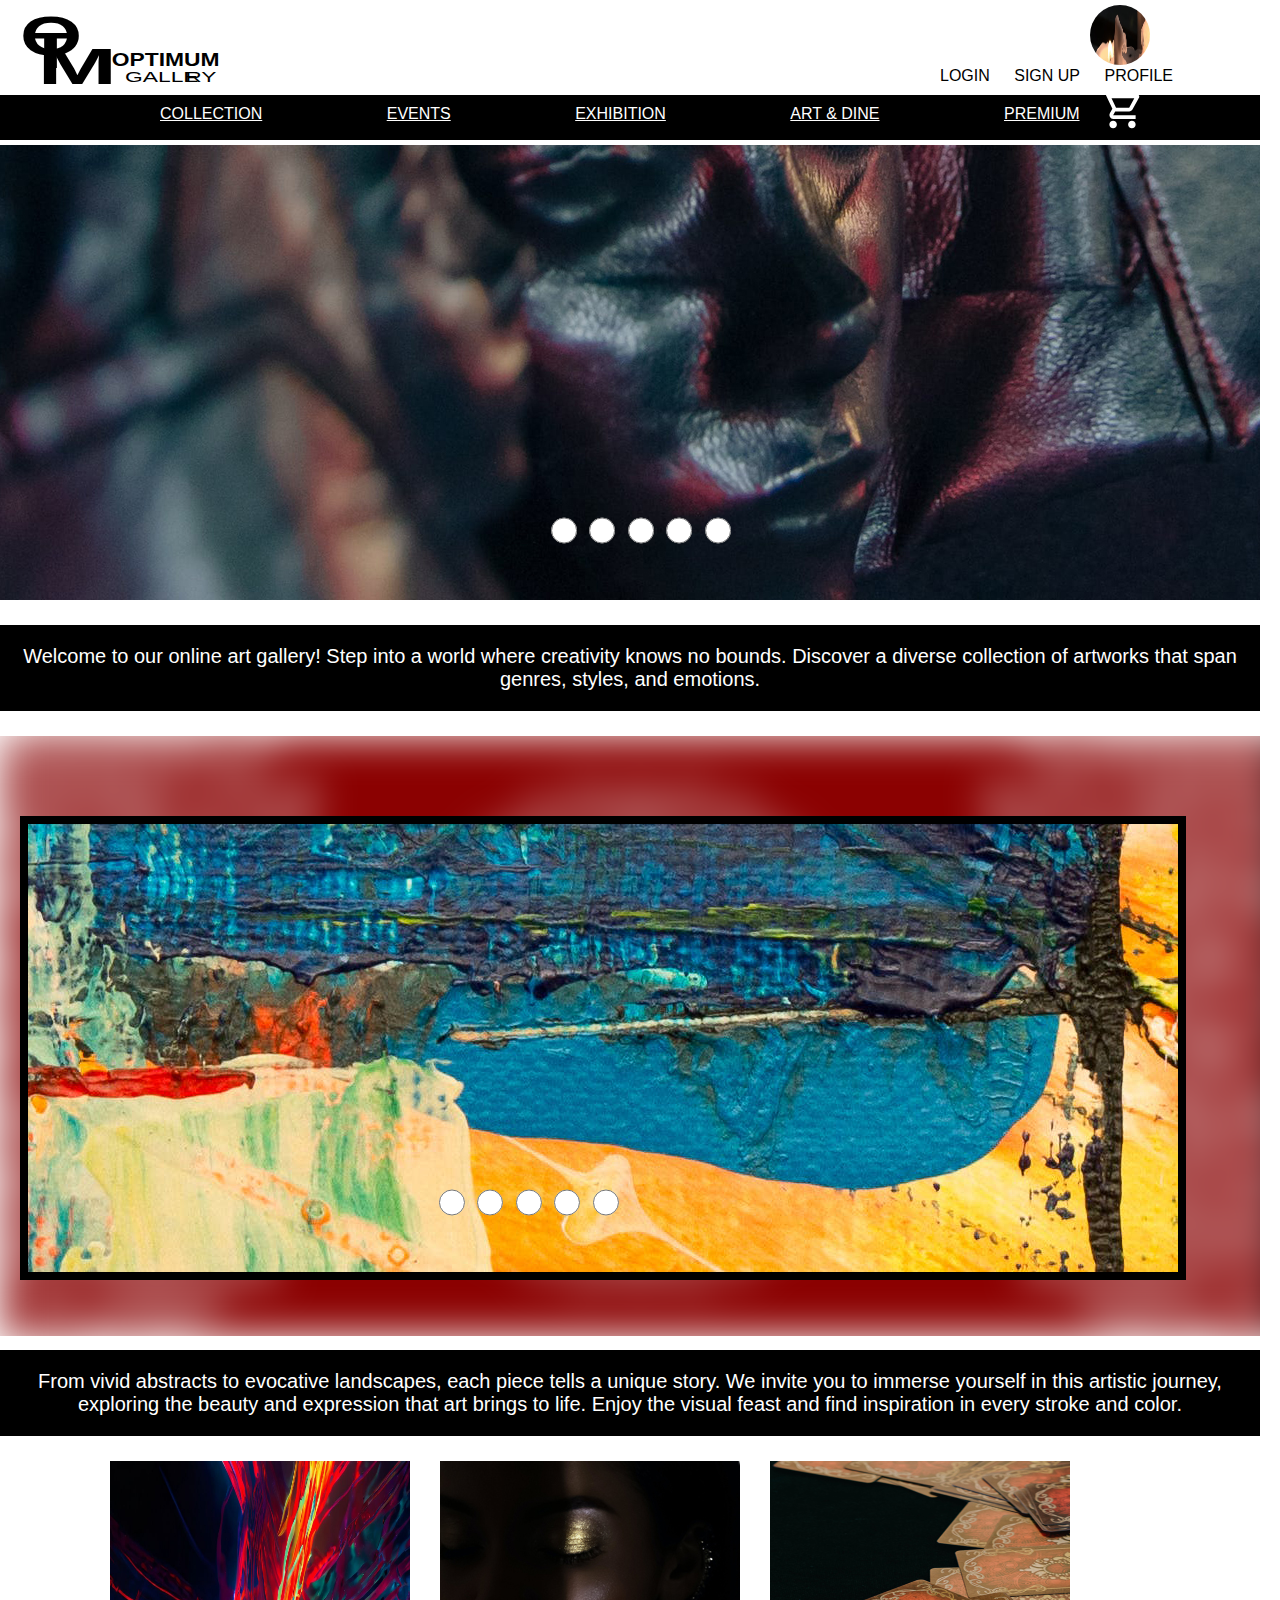
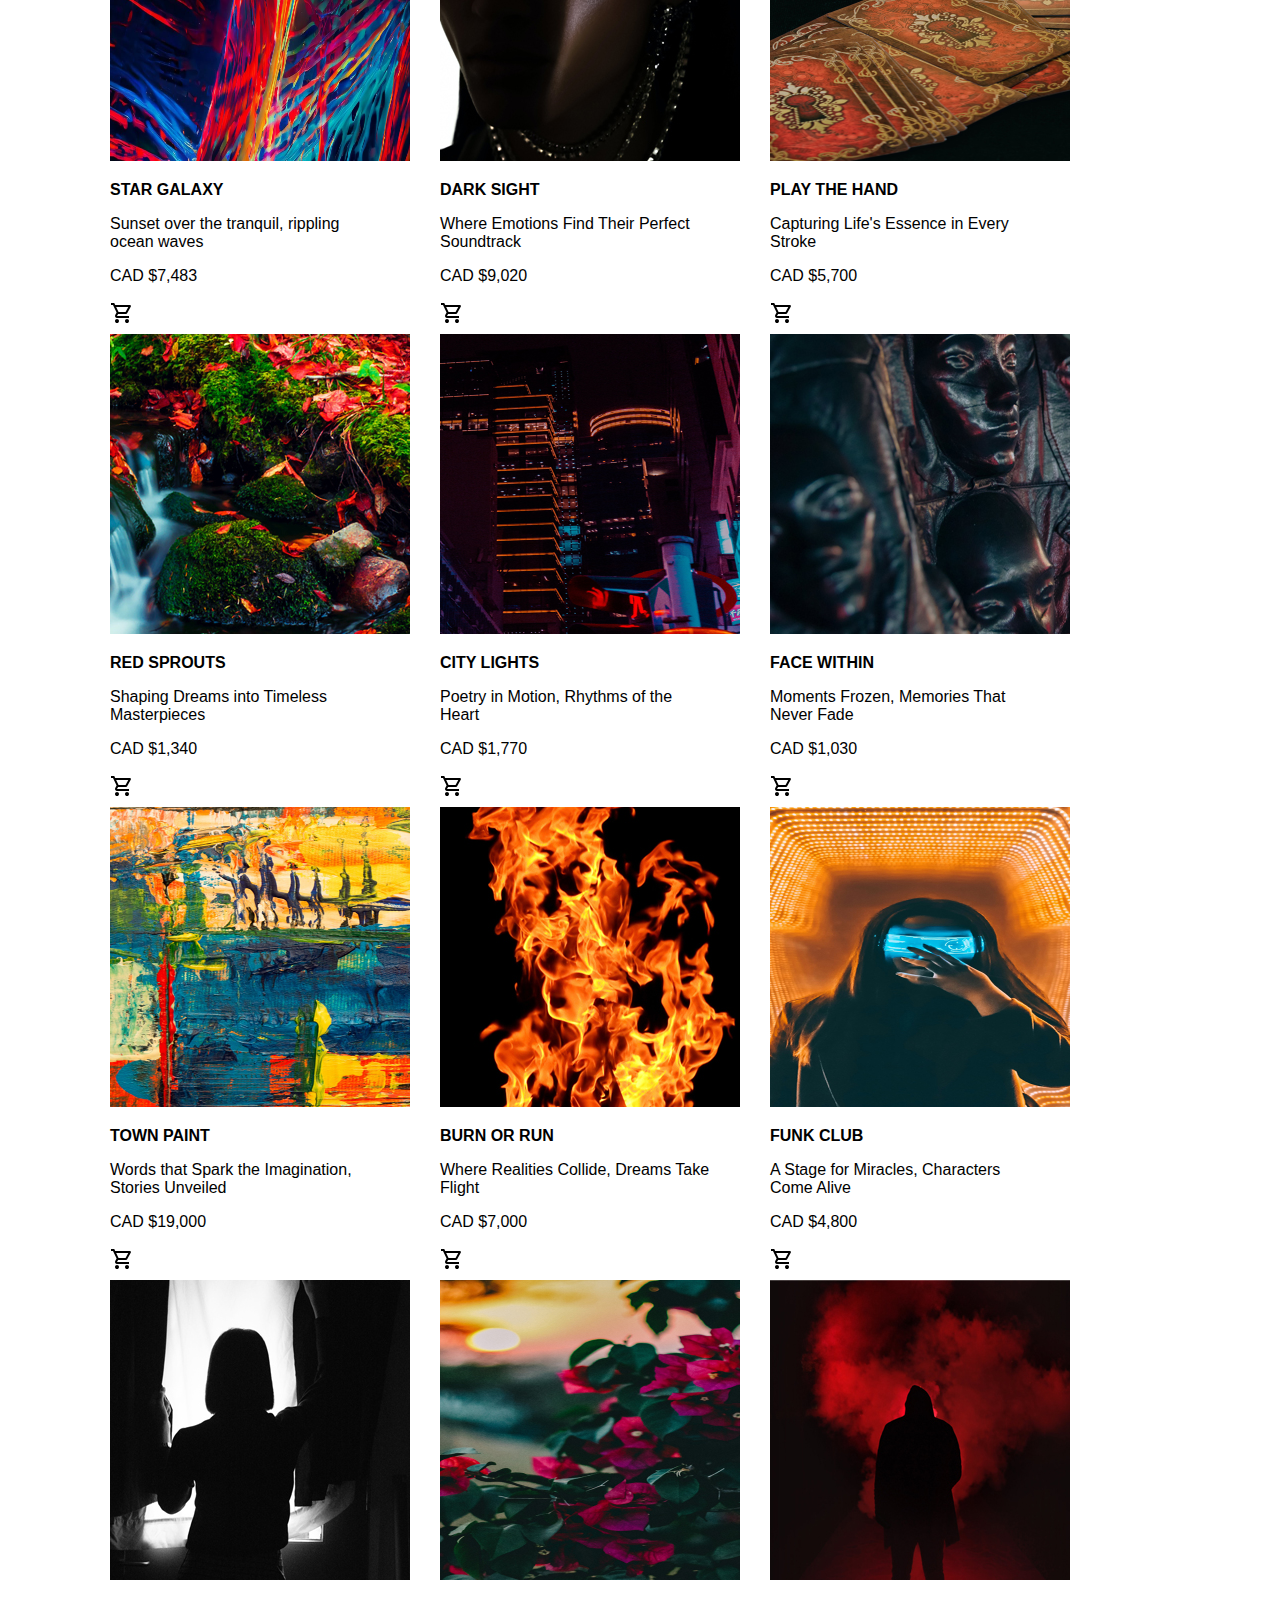
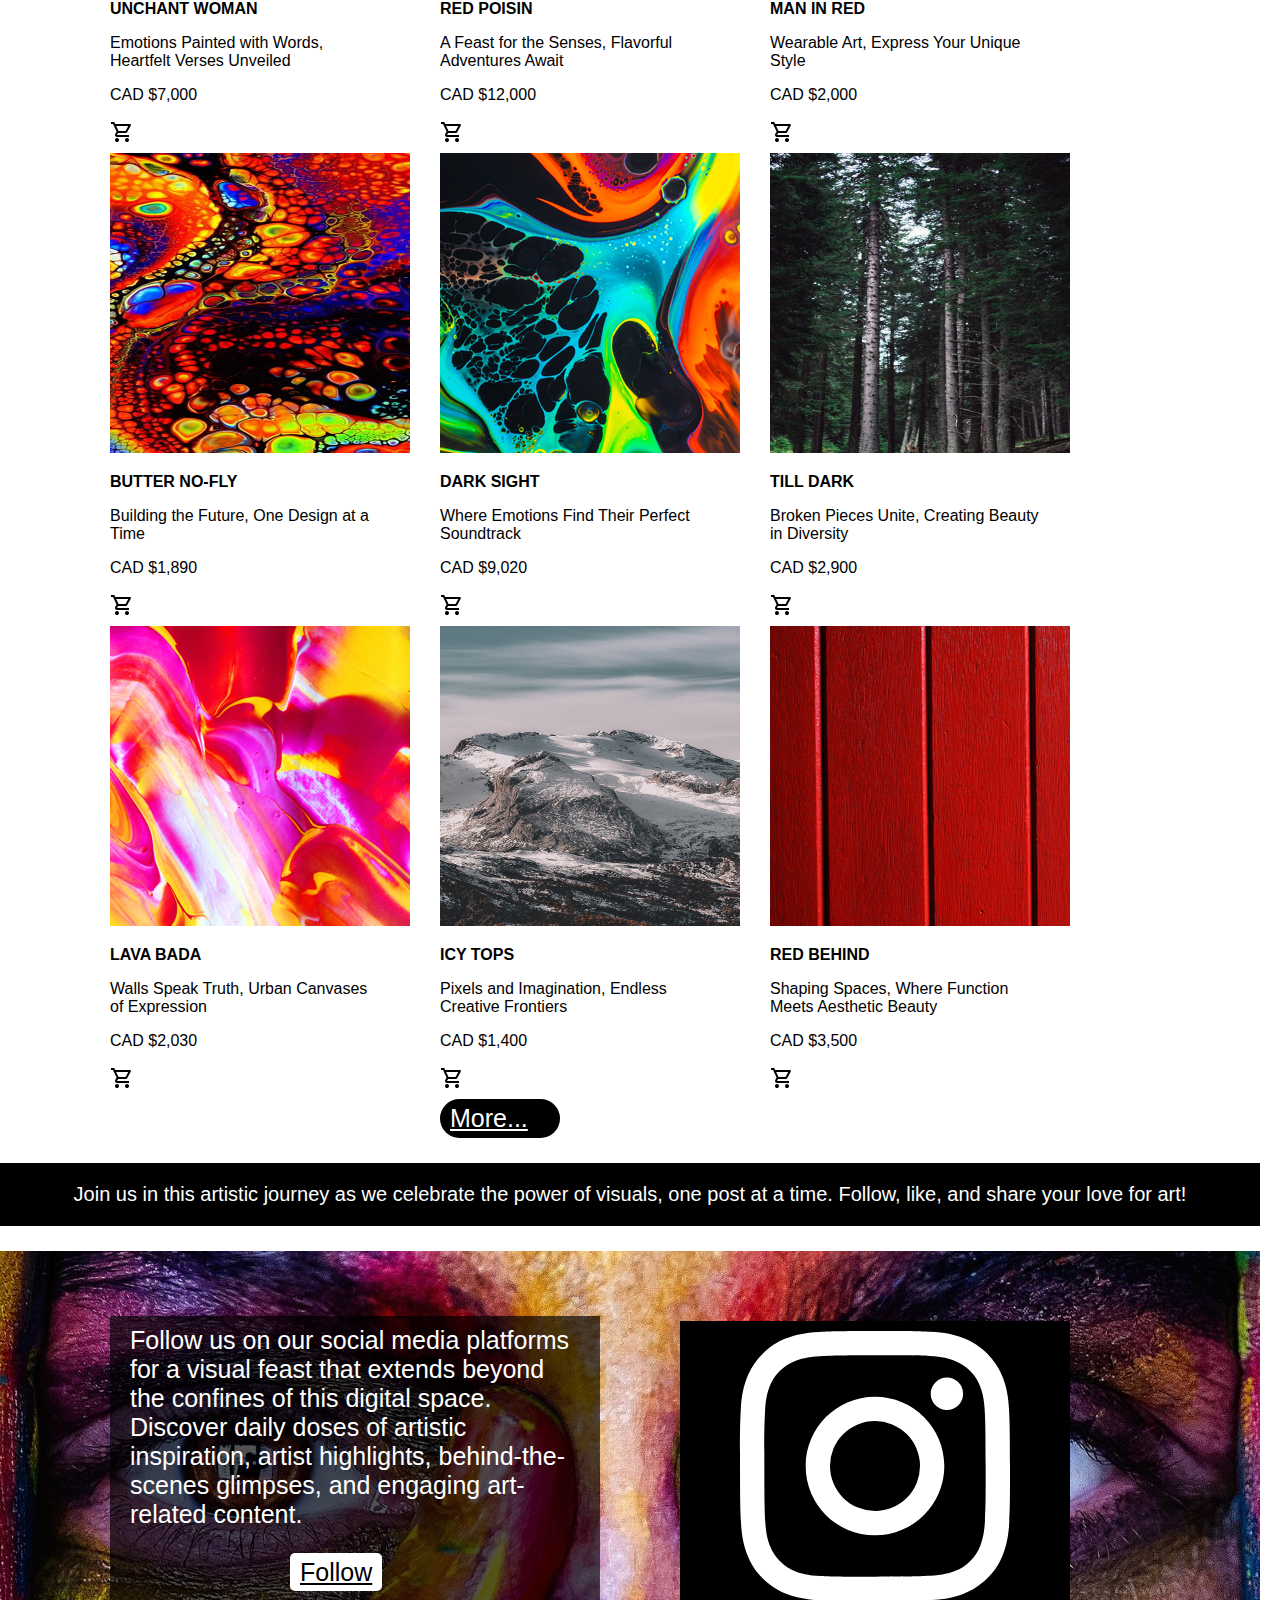
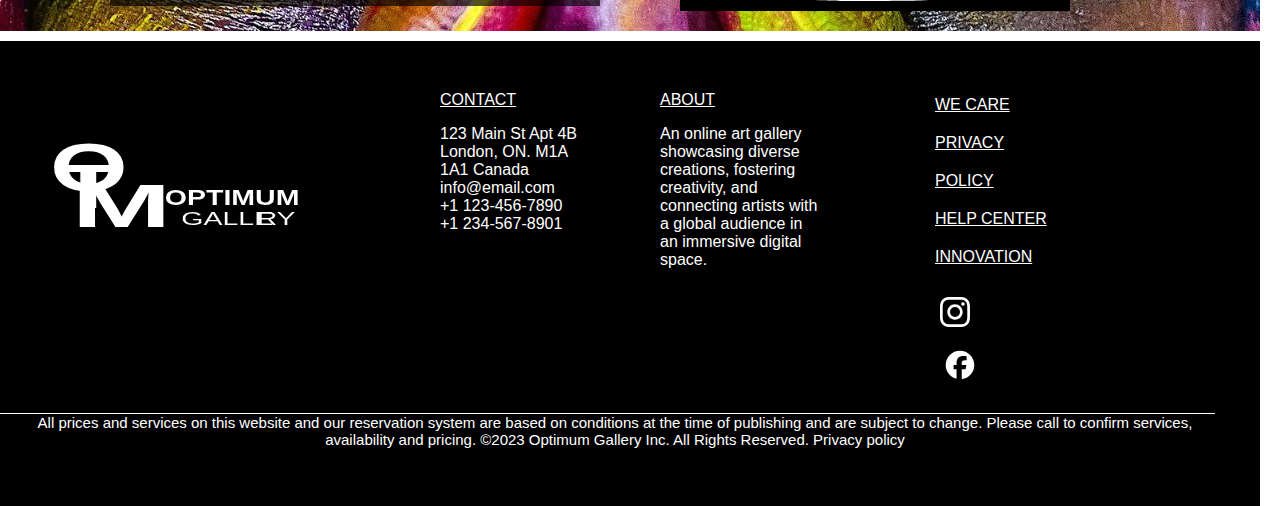
<file: index.html>
<!DOCTYPE html>
<html lang="en">
<head>
  <meta charset="UTF-8">
  
  <link rel="stylesheet" href="css/main.css">
      <link rel="stylesheet" href="css/grid.css">  
      <link rel="icon" href="image/otm-favicon.ico" type="image/x-icon">
      <title>Optimum Gallery</title>
</head>

<body>
  <h1 class="hidden">welcome to optimum gallery website</h1>
    
    <div class="grid-con">
      <header class=" col-start-1 col-span-12">
        <section id="logo-section">
            <h2 class="hidden">optimum logo</h2>
            <div id="top-logo">
    <a href="index.html">
        <img  src="image/optimum-logo.svg" alt="optimum company logo" width="200" height="110">
    </a>
    </div>
</section>
        <div class="profile-circle">
            <a href="#">
            <img src="image/candle1150448.jpg" alt="user profile picture"  class="profile-picture">
        </a>
        </div>
    
    
    <div id="top-menu1">
        <ul>
            <li><a href="#">LOGIN</a></li>
            <li><a href="#">SIGN UP</a></li>
            <li><a href="#">PROFILE</a></li>
            
        </ul>
    </div>
  
   
       
<!-- Top or main navigation-->
<section id="top-menu2">
        <h2 class="hidden"> main navigation</h2>
        <nav>
          
            <ul>
                <li><a href="#">COLLECTION</a></li>
                <li><a href="#">EVENTS</a></li>
                <li><a href="#">EXHIBITION</a></li>
                <li><a href="#">ART &amp; DINE</a></li>
                <li><a href="#">PREMIUM</a></li>
            </ul> 
        </nav>
        <a href="#"><img id="cart-1" src="image/shopping_cart.svg" alt="shopping cart icon" width="45" height="47"></a>
       
    </section>
        
    </header>
      
      <div class=" col-span-full">
        <!-- Top section 5 images as the background (1280 x 600)-->
       <section class="main_img-container">
         <h2 class="hidden"> optimum gallery top selling Image slides</h2>
    
         <div class="main_slider-wrapper" >
            <div  class="main_slider">
    
              <img src="image/faces1280600.jpg" alt="Image of faces on a jacket">

              <img src="image/lightbar1280600.jpg" alt="Image of light bars">
          
              <img  src="image/redwheel1280600.jpg" alt="Image of a black and red wheel">
         
              <img src="image/moutain1280600.jpg" alt="Image of a mountain">
        
              <img  src="image/lava1280600.jpg" alt="Image of a flowing lava">

             </div>

             <div class="main_slider-nav">
                <input type="radio" name="slider" >
                <input type="radio" name="slider" >
                <input type="radio" name="slider" >
                <input type="radio" name="slider">
                <input type="radio" name="slider">

             </div>
            </div>
          
        </section>
      </div>
      <section class="col-span-full">
        <h2 class="hidden">Welcome Introduction</h2>
            
        <p class="paragraph-break">Welcome to our online art gallery! Step into a world where creativity knows no bounds.
            Discover a diverse collection of artworks that span genres, styles, and emotions.</p>
        </section>

        <!--Section Event Ads-->
      <div class="col-span-full"><!-- Events ads section 5 images as the background (1280 x 600), for another 5 images as (1150 x 448) -->
        <section>
            <h2 class="hidden">optimum gallery events adverts </h2>

            <div class="carousel-container1">
                <div  class="carousel1">
        
                <img class="section-opacity" src="image/star-pattern.jpg" alt="image of a star pattern">

                <img class="section-opacity" src="image/man-and-stars.jpg" alt="image of a man under the stars">
            
                <img class="section-opacity" src="image/fire-slow-spiral.jpg" alt="Image of fire burning in circle">
           
                <img class="section-opacity" src="image/splash-paint-on-model.jpg" alt="Image of color exposure on model">
          
                <img class="section-opacity" src="image/white-flower.jpg" alt="Image of a white flower">
             </div>

         </div>
        </section>


            <section class="col-start-3 col-span-3 event_img-container">
                <h2 class="hidden">optimum gallery events showcase</h2>
                <div class="event_slider-wrapper">
            <div class="event_slider">

                <img src="image/colorspread1150448.jpg" alt="Image of a blue tiny boxes">

                <img src="image/candle1150448.jpg" alt="Image of burning candles">
            
                <img src="image/bluemorh1150448.jpg " alt="Image of flowing colors">
           
                <img src="image/island1150448.jpg" alt="Image of an island">
          
                <img src="image/treesun1150448.jpg" alt="Image of a tree in a sunset background">

            </div>

            <div class="event_slider-nav">
                <input type="radio" name="slider" >
                <input type="radio" name="slider" >
                <input type="radio" name="slider" >
                <input type="radio" name="slider">
                <input type="radio" name="slider">

             </div>
            </div>
        </section>
      </div>
      <br>
      <br>
      <div class="col-span-full">

        <!-- Second paragraph-->
<p class="paragraph-break"> From vivid abstracts to evocative landscapes, each piece tells a unique story.
We invite you to immerse yourself in this artistic journey, exploring the beauty
 and expression that art brings to life. Enjoy the visual feast and find inspiration
  in every stroke and color.</p>
         </div>
  
      <section class=" grid-con col-span-full">
        <h2 class="hidden">A quick glance of different arts from diffrent cartegories </h2>
    <div class=" col-start-2 col-span-3">
        <img class="img-style" src="image/flypp.jpg" alt="vivid image of colours">
        <p class="art-title">STAR GALAXY</p>
        <p>Sunset over the tranquil,
            rippling ocean waves</p>
            <p>CAD $7,483</p>
            <a href="#"> <img src="image/shopping_cart.svg" alt="optimum company logo"></a>
     </div>
    <div class="col-start-5 col-span-3">
        <img class="img-style" src="image/blackgold300300.jpg" alt="image of a Black and gold picture of a girl's face">
        <p class="art-title">DARK SIGHT</p>
        <p>Where Emotions Find Their Perfect Soundtrack</p>
            <p>CAD $9,020</p>
            <a href="#"><img src="image/shopping_cart.svg" alt="optimum company logo"></a>
    </div>
    <div class="col-start-8 col-span-3">
        <img class="img-style" src="image/card300600.jpg" alt="image of playing cards">
        <p class="art-title">PLAY THE HAND</p>
                <p>Capturing Life's Essence in Every Stroke</p>
                    <p>CAD $5,700</p>
                    <a href="#"> <img src="image/shopping_cart.svg" alt="optimum company logo"></a>
    </div>

    <div class=" col-start-2 col-span-3">
        <img class="img-style" src="image/colortree300300.jpg" alt="image of a beautiful tree">
        <p class="art-title">RED SPROUTS</p>
                <p>Shaping Dreams into Timeless Masterpieces</p>
                    <p>CAD $1,340</p>
                    <a href="#"> <img src="image/shopping_cart.svg" alt="optimum company logo"></a>
     </div>
    <div class="col-start-5 col-span-3">
        <img class="img-style" src="image/citylight300600.jpg" alt="image of city lights">
        <p class="art-title">CITY LIGHTS</p>
        <p>Poetry in Motion, Rhythms of the Heart</p>
            <p>CAD $1,770</p>
            <a href="#"> <img src="image/shopping_cart.svg" alt="optimum company logo"></a>
    </div>
    <div class="col-start-8 col-span-3">
        <img class="img-style" src="image/faces300300.jpg" alt="image of A jacket with 3d faces">
        <p class="art-title">FACE WITHIN</p>
        <p>Moments Frozen, Memories That Never Fade</p>
            <p>CAD $1,030</p>
            <a href="#"> <img src="image/shopping_cart.svg" alt="optimum company logo"></a>
    </div>


    <div class="col-start-2 col-span-3">
        <img class="img-style" src="image/colorspread-300600.jpg" alt="image of liquid paint spread">
        <p class="art-title">TOWN PAINT</p>
                <p>Words that Spark the Imagination, Stories Unveiled</p>
                    <p>CAD $19,000</p>
                    <a href="#">  <img src="image/shopping_cart.svg" alt="optimum company logo"></a>
     </div>
    <div class="col-start-5 col-span-3">
        <img class="img-style" src="image/fire300300.jpg" alt="image of fire">
        <p class="art-title">BURN OR RUN</p>
        <p>Where Realities Collide, Dreams Take Flight</p>
            <p>CAD $7,000</p>
            <a href="#"> <img src="image/shopping_cart.svg" alt="optimum company logo"></a>
    </div>
    <div class="col-start-8 col-span-3">
        <img class="img-style" src="image/cyberorange300600.jpg" alt="image of orange lights with girl posing">
        <p class="art-title">FUNK CLUB</p>
                <p>A Stage for Miracles, Characters Come Alive</p>
                    <p>CAD $4,800</p>
                    <a href="#">   <img src="image/shopping_cart.svg" alt="optimum company logo"></a>
    </div>

    <div class="col-start-2 col-span-3">
        <img class="img-style" src="image/girlwindow300300.jpg" alt="image of girl staying by window">
        <p class="art-title">UNCHANT WOMAN</p>
        <p> Emotions Painted with Words, Heartfelt Verses Unveiled</p>
            <p>CAD $7,000</p>
            <a href="#">   <img src="image/shopping_cart.svg" alt="optimum company logo"></a>
     </div>
    <div class="col-start-5 col-span-3">
        <img class="img-style" src="image/flower300600.jpg" alt="image of a flower">
        <p class="art-title">RED POISIN</p>
        <p>A Feast for the Senses, Flavorful Adventures Await</p>
            <p>CAD $12,000</p>
            <a href="#">   <img src="image/shopping_cart.svg" alt="optimum company logo"></a>
    </div>
    <div class="col-start-8 col-span-3">
        <img class="img-style" src="image/manred300300.jpg" alt="image of a man in a red room">
        <p class="art-title">MAN IN RED</p>
        <p>Wearable Art, Express Your Unique Style</p>
            <p>CAD $2,000</p>
            <a href="#">   <img src="image/shopping_cart.svg" alt="optimum company logo"></a>
    </div>

    <div class="col-start-2 col-span-3">
        <img class="img-style" src="image/lava300600.jpg" alt="image of a paint looking red hot lava">
        <p class="art-title">BUTTER NO-FLY</p>
        <p>Building the Future, One Design at a Time</p>
            <p>CAD $1,890</p>
            <a href="#">  <img src="image/shopping_cart.svg" alt="optimum company logo"></a>
     </div>
    <div class="col-start-5 col-span-3">
        <img class="img-style" src="image/oilcolorflow300300.jpg" alt="image of an oily paint flowing">
        <p class="art-title">DARK SIGHT</p>
        <p>Where Emotions Find Their Perfect Soundtrack</p>
            <p>CAD $9,020</p>
            <a href="#">  <img src="image/shopping_cart.svg" alt="optimum company logo"></a>
    </div>

    <div class="col-start-8 col-span-3">
        <img class="img-style" src="image/longtree300600.jpg" alt="image of a tall tree">
        <p class="art-title">TILL DARK</p>
        <p>Broken Pieces Unite, Creating Beauty in Diversity</p>
            <p>CAD $2,900</p>
            <a href="#">   <img src="image/shopping_cart.svg" alt="optimum company logo"></a>
     </div>
    <div class="col-start-2 col-span-3">
        <img class="img-style" src="image/redoil300300.jpg" alt="image of a red colour paint oil">
        <p class="art-title">LAVA BADA</p>
        <p>Walls Speak Truth, Urban Canvases of Expression</p>
            <p>CAD $2,030</p>
            <a href="#">  <img src="image/shopping_cart.svg" alt="optimum company logo"></a>
    </div>
    <div class="col-start-5 col-span-3">
        <img class="img-style" src="image/mount300600.jpg" alt="image of a mountain">
        <p class="art-title">ICY TOPS</p>
                    <p>Pixels and Imagination, Endless Creative Frontiers</p>
                        <p>CAD $1,400</p>
                        <a href="#">   <img src="image/shopping_cart.svg" alt="optimum company logo"></a>
    </div>
    <div class="col-start-8 col-span-3">
        <img class="img-style" src="image/redwood300300.jpg" alt="image of a red wood">
        <p class="art-title">RED BEHIND</p>
        <p>Shaping Spaces, Where Function Meets Aesthetic Beauty</p>
            <p>CAD $3,500</p>
            <a href="#"> <img src="image/shopping_cart.svg" alt="optimum company logo"> </a>
    </div>

    
    </section>
    <a class="col-start-5 col-span-3 click-button1" href="#"><span>More...</span></a>
    
    

      <section class="col-span-full">
        <h2 class="hidden">Social media paragraph</h2>
        <p class="paragraph-break">Join us in this artistic journey as we celebrate the power of visuals, 
            one post at a time. Follow, like, and share your love for art! </p>
        </section>

      <section class="grid-con col-span-full social-bg">
        <h2 class="hidden">optimum gallery social media </h2>
        <div class="col-start-2 col-span-6">
            <p class="social-lead" > Follow us on our social media platforms for a visual feast that extends 
                beyond the confines of this digital space. Discover daily doses of artistic 
                inspiration, artist highlights, behind-the-scenes glimpses, and engaging 
                art-related content. <br><br><a class="click-button2" href="#">Follow</a>
                </p>  
                 
        </div>
        <div class="col-start-9 col-span-2">
            <img  class="social-lead-img" src="image/Instagram_Glyph_White.svg" alt="instagram logo" width="150" height="150">
        </div>
        
        </section>

      <footer id="footer-box" class="grid-con col-span-full">
               
        <div id="footer-logo" class=" col-start-2 col-span-3">
            <a href="index.html">
            <img src="image/optimum-logo.svg" alt="optimum company logo" width="250" height="200">
        </a>
        </div>
        
            <div class=" col-start-5 col-span-2">
        
            <a href="contact.html"><span class="footer-link">CONTACT</span></a>
            <p class="footer-note">123 Main St
                Apt 4B London, ON. M1A 1A1 Canada info@email.com<br> +1 123-456-7890<br> +1 234-567-8901 </p>
            </div>
      
        
        <div class=" col-start-7 col-span-2">
            <a href="#"><span class="footer-link">ABOUT</span></a>
            <p class="footer-note">An online art gallery showcasing diverse creations, 
                fostering creativity, and connecting artists with a global audience
                 in an immersive digital space.</p>
        </div>
        <div class=" col-start-9 col-span-4">
            <nav id="footer-menu">
                
                <ul>
                    <li><a href="#">WE CARE</a></li>
                    <li><a href="#">PRIVACY</a></li>
                    <li><a href="#">POLICY</a></li>
                    <li><a href="#">HELP CENTER</a></li>
                    <li><a href="#">INNOVATION</a></li>
      
                </ul>
            
            </nav>
            <div class="optimum-social-icon">
                <img class="optimum-social-icon" src="image/Instagram_Glyph_White.svg" alt="optimum company logo" width="30" height="30"><br>
                <img class="optimum-social-icon" src="image/Facebook_Logo_Secondary.svg" alt="optimum company logo" width="40" height="40">
        </div>
        </div>
        
        
        
  

        <div class="col-span-full">
            <p class="trademark" >All prices and services on this website and our reservation system are based on conditions at the time of publishing and are subject to change. Please call to confirm services, availability and pricing.
                ©2023 Optimum Gallery Inc. All Rights Reserved. Privacy policy </p>
        
        </div>
       
    </footer>
  </div>
  
</body>
</html>
</file>
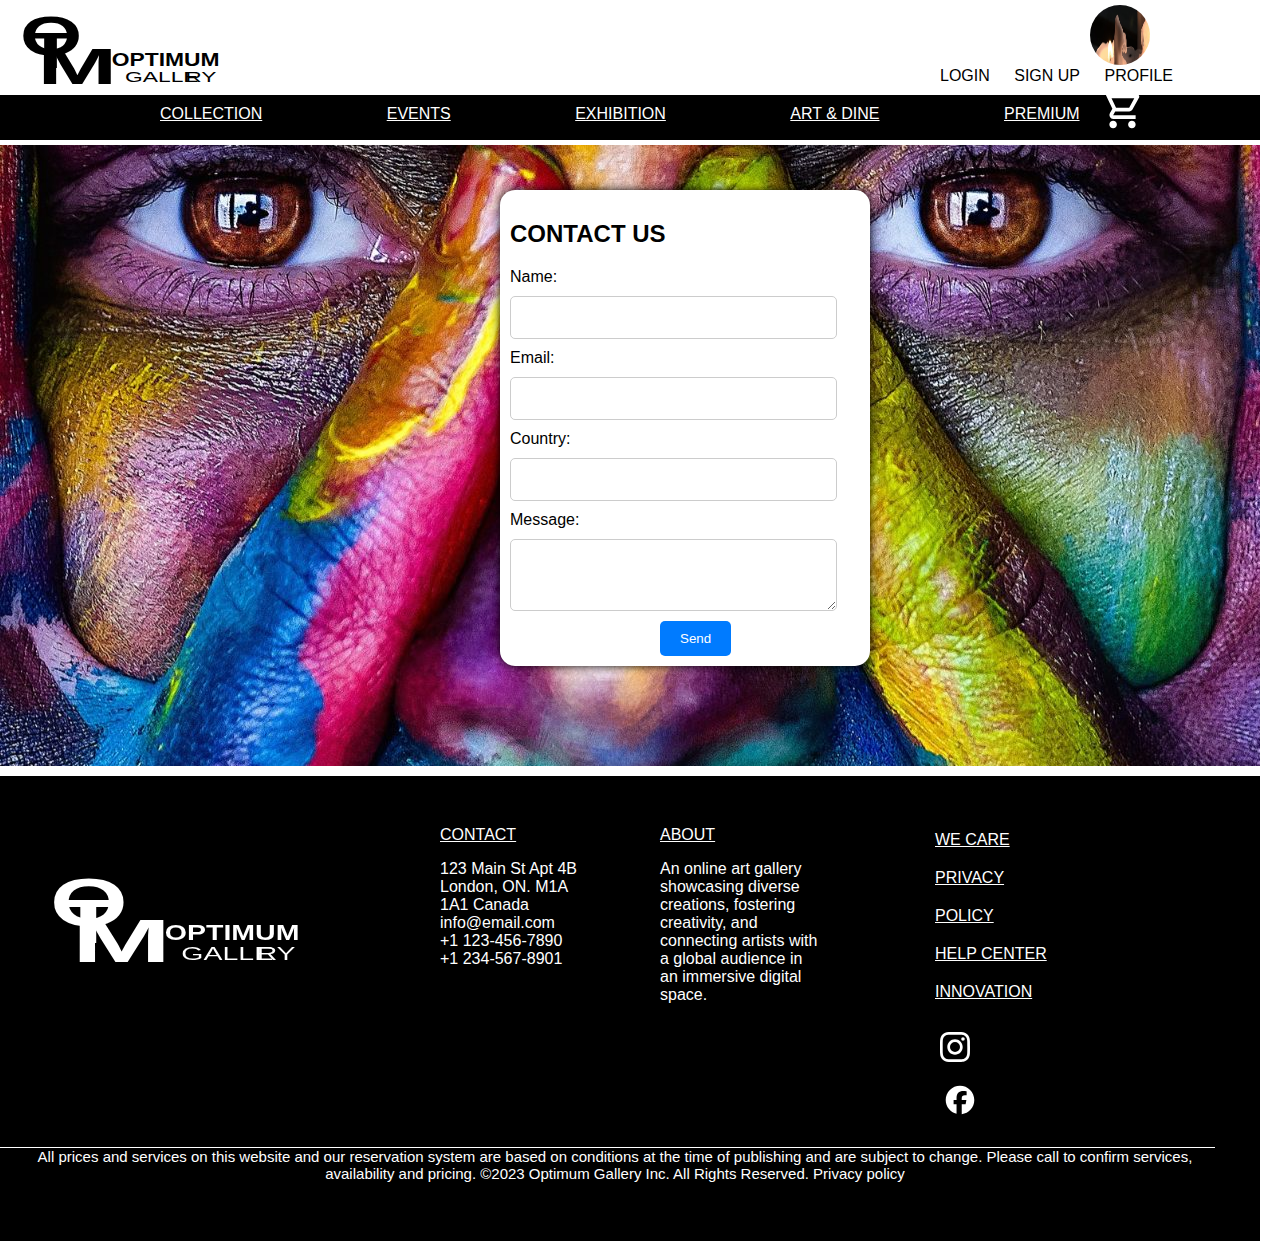
<file: contact.html>
<!DOCTYPE html>
<html lang="en">
  <head>
    <meta charset="UTF-8" />
    <link href="css/contact.css" rel="stylesheet" type="text/css" />
    <link href="css/main.css" rel="stylesheet" type="text/css" />
    <link href="css/grid.css" rel="stylesheet" type="text/css" />
    <link rel="icon" href="image/otm-favicon.ico" type="image/x-icon" />
    <title>contact</title>
  </head>
  <body>
    <h1 class="hidden">welcome to optimum gallery website</h1>
    <div class="grid-con">
      <header class="col-span-full">
        <section id="logo-section">
          <h2 class="hidden">optimum logo</h2>
          <div id="top-logo">
            <a href="index.html">
              <img
                src="image/optimum-logo.svg"
                alt="optimum company logo"
                width="200"
                height="110"
              />
            </a>
          </div>
        </section>
        <div class="profile-circle">
          <a href="#">
            <img
              src="image/candle1150448.jpg"
              alt="user profile picture"
              class="profile-picture"
            />
          </a>
        </div>

        <div id="top-menu1">
          <ul>
            <li><a href="#">LOGIN</a></li>
            <li><a href="#">SIGN UP</a></li>
            <li><a href="#">PROFILE</a></li>
          </ul>
        </div>

        <!-- Top or main navigation-->
        <section id="top-menu2">
          <h2 class="hidden">main navigation</h2>
          <nav>
            <ul>
              <li><a href="#">COLLECTION</a></li>
              <li><a href="#">EVENTS</a></li>
              <li><a href="#">EXHIBITION</a></li>
              <li><a href="#">ART &amp; DINE</a></li>
              <li><a href="#">PREMIUM</a></li>
            </ul>
          </nav>
          <a href="#"
            ><img
              id="cart-1"
              src="image/shopping_cart.svg"
              alt="shopping cart icon"
              width="45"
              height="47"
          /></a>
        </section>
      </header>

      <!--Form section-->

      <section class="contact-bg grid-con">
        <form class="contact-box">
          <h2><span>Contact Us</span></h2>
          <label for="name">Name:</label>
          <input type="text" id="name" name="name" required />
          <!--<div class="form-xline"> remove comment remeber to adjust contact-box width-->
          <label for="email">Email:</label>
          <input type="email" id="email" name="email" required />

          <label for="country">Country:</label>
          <input type="text" id="country" name="country" required />
          <!-- </div>-->

          <label for="message">Message:</label>
          <textarea id="message" name="message" rows="4" required></textarea>

          <button type="submit">Send</button>
        </form>
      </section>

      <!--Footer -->

      <footer id="footer-box" class="grid-con col-span-full">
        <div id="footer-logo" class="col-start-2 col-span-3">
          <a href="index.html">
            <img
              src="image/optimum-logo.svg"
              alt="optimum company logo"
              width="250"
              height="200"
            />
          </a>
        </div>

        <div class="col-start-5 col-span-2">
          <a href="contact.html"><span class="footer-link">CONTACT</span></a>
          <p class="footer-note">
            123 Main St Apt 4B London, ON. M1A 1A1 Canada info@email.com<br />
            +1 123-456-7890<br />
            +1 234-567-8901
          </p>
        </div>

        <div class="col-start-7 col-span-2">
          <a href="#"><span class="footer-link">ABOUT</span></a>
          <p class="footer-note">
            An online art gallery showcasing diverse creations, fostering
            creativity, and connecting artists with a global audience in an
            immersive digital space.
          </p>
        </div>
        <div class="col-start-9 col-span-4">
          <nav id="footer-menu">
            <ul>
              <li><a href="#">WE CARE</a></li>
              <li><a href="#">PRIVACY</a></li>
              <li><a href="#">POLICY</a></li>
              <li><a href="#">HELP CENTER</a></li>
              <li><a href="#">INNOVATION</a></li>
            </ul>
          </nav>
          <div class="optimum-social-icon">
            <img
              class="optimum-social-icon"
              src="image/Instagram_Glyph_White.svg"
              alt="optimum company logo"
              width="30"
              height="30"
            /><br />
            <img
              class="optimum-social-icon"
              src="image/Facebook_Logo_Secondary.svg"
              alt="optimum company logo"
              width="40"
              height="40"
            />
          </div>
        </div>

        <div class="col-span-full">
          <p class="trademark">
            All prices and services on this website and our reservation system
            are based on conditions at the time of publishing and are subject to
            change. Please call to confirm services, availability and pricing.
            ©2023 Optimum Gallery Inc. All Rights Reserved. Privacy policy
          </p>
        </div>
      </footer>
    </div>
  </body>
</html>
</file>
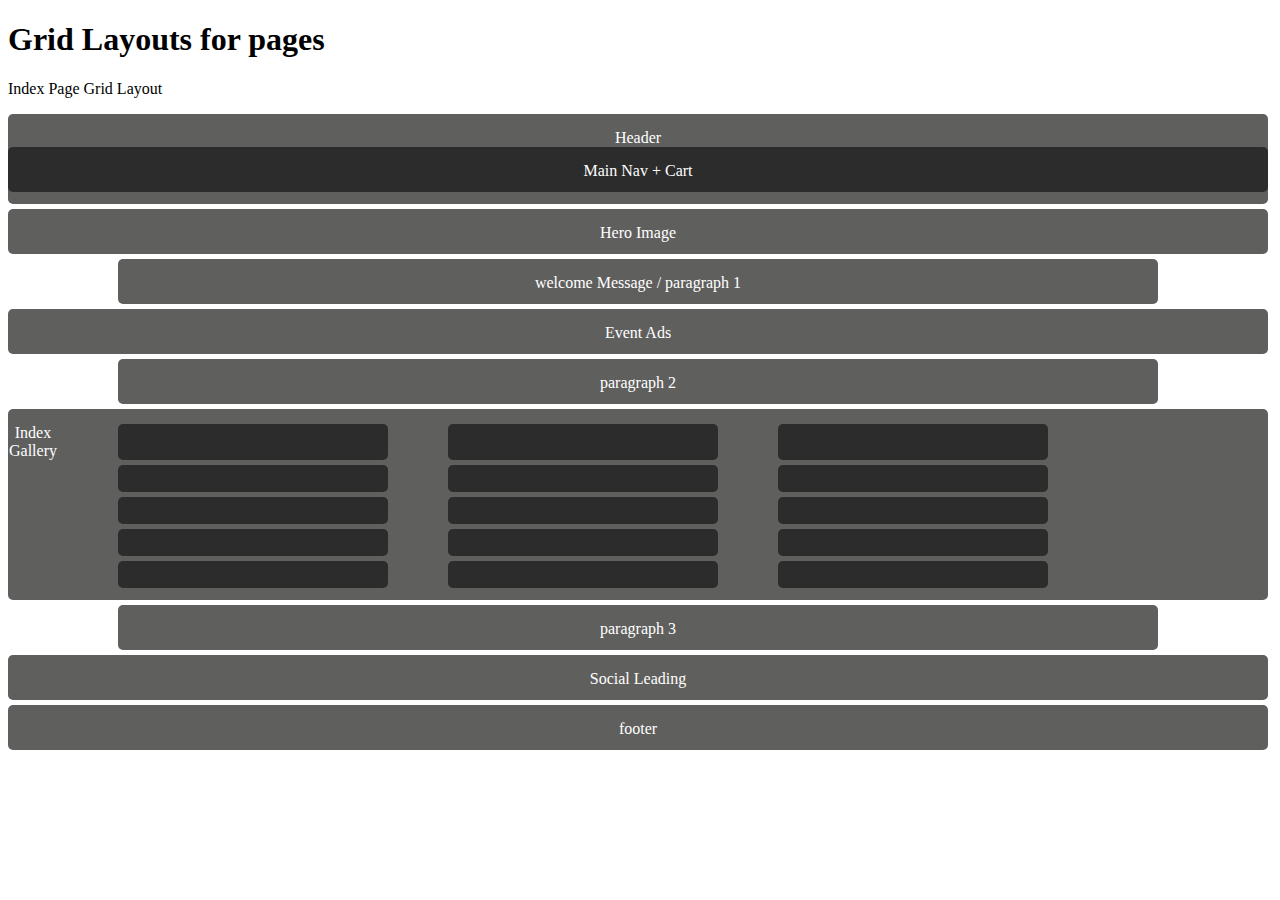
<file: grid.html>
<!DOCTYPE html>
<html>
  <head>
    <meta charset="UTF-8" />
    <title>Grid for this website</title>
    <link rel="stylesheet" href="css/grid.css" />
  </head>

  <body>
    <h1>Grid Layouts for pages</h1>
    <p>Index Page Grid Layout</p>
    <div class="grid-con">
      <div class="box col-span-full">
        Header
        <div class="box2 col-span-full">Main Nav + Cart</div>
      </div>
      <!--For Layout Visual Purpose-->
      <div class="box col-span-full">Hero Image</div>
      <div class="box col-start-2 col-span-10">
        welcome Message / paragraph 1
      </div>
      <div class="box col-span-full">Event Ads</div>
      <div class="box col-start-2 col-span-10">paragraph 2</div>
      <div class="box grid-con col-span-full">
        Index Gallery
        <div class="box2 col-start-2 col-span-3"></div>
        <div class="box2 col-start-5 col-span-3"></div>
        <div class="box2 col-start-8 col-span-3"></div>
        <div class="box2 col-start-2 col-span-3"></div>
        <div class="box2 col-start-5 col-span-3"></div>
        <div class="box2 col-start-8 col-span-3"></div>
        <div class="box2 col-start-2 col-span-3"></div>
        <div class="box2 col-start-5 col-span-3"></div>
        <div class="box2 col-start-8 col-span-3"></div>
        <div class="box2 col-start-2 col-span-3"></div>
        <div class="box2 col-start-5 col-span-3"></div>
        <div class="box2 col-start-8 col-span-3"></div>
        <div class="box2 col-start-2 col-span-3"></div>
        <div class="box2 col-start-5 col-span-3"></div>
        <div class="box2 col-start-8 col-span-3"></div>
      </div>
      <div class="box col-start-2 col-span-10">paragraph 3</div>
      <div class="box col-span-full">Social Leading</div>
      <div class="box col-span-full">footer</div>
    </div>
  </body>
</html>
</file>
<file: css/main.css>
/* styling the body, all paragraphs*/
html body {
  background-color: rgb(255, 255, 255);
  margin: 0;
  max-width: 1280px;
  font-family: "Lucida Sans", "Lucida Sans Regular", Verdana, sans-serif;
}

.paragraph-break {
  background-color: #000000;
  color: #ffffff;
  text-align: center;
  font-size: 20px;
  padding: 20px;
}

.art-title {
  font-weight: bold;
}

.hidden {
  display: none;
}

/* styling the section where you find the company logo, profile picture*/
.header-container {
  min-height: 140px;
}

header {
  width: 1260px;
  height: 140px;
  /*position: sticky;/** position set to sticky even with the bottom and top values set is not giving me the
  effect i want, but FIXING the position looks better.
  top:0px;
  bottom:0px;*/
  position: fixed;
  background-color: #000000;
  z-index: 100;
  border-bottom: 5px solid #ffffff;
}

#logo-section {
  background-color: rgb(255, 255, 255);
  width: 1265px;
  height: 95px;
}

#top-logo {
  margin-left: 20px;
}

.profile-circle {
  width: 60px;
  height: 50px;
  border-radius: 50%;
  overflow: hidden;
  margin: -90px 45px 30px 1090px;
  padding-bottom: 10px;
  display: flex;
}

.profile-picture {
  width: 100px;
  height: 100px;
  display: flex;
}

/* styling the section where you find the login, sign up and profile links*/

#top-menu1 ul {
  width: fit-content;
  list-style-type: none;
  margin-left: 900px;
  margin-top: -38px;
  margin-bottom: 20px;
  padding-top: 10px;
}

#top-menu1 ul li {
  display: inline;
  margin-right: 20px;
}

#top-menu1 ul li a {
  text-decoration: none;
  color: rgb(0, 0, 0);
}

#top-menu1 ul li a:hover {
  text-decoration: none;
  color: rgba(34, 34, 34, 0.829);
}

/* styling the section where you find the */

#top-menu2 {
  width: 1280px;
  height: 50px;
  display: inline;
}

#top-menu2 ul {
  list-style-type: none;
}

#top-menu2 ul li {
  display: inline;
  margin-left: 60px;
  padding-left: 60px;
  align-items: center;
}

#top-menu2 ul li a {
  text-decoration: underline;
  color: rgb(255, 255, 255);
}

#top-menu2 ul li a:hover {
  text-decoration: none;
  color: rgba(255, 255, 255, 0.829);
}

#cart-1 {
  margin-left: 1100px;
  margin-top: -80px;
  margin-bottom: 20px;
  filter: invert(100%);
}
.art-details {
  color: rgb(255, 255, 255);
}

/* styling the section where you find the class main_img-container*/

.main_img-container {
  width: 1280px;
}

.main_slider-wrapper {
  position: relative;
  width: 1280px;
}

.main_slider {
  display: flex;
  width: 1260px;
  overflow: hidden;
}

.main_slider-nav {
  display: block;
  column-gap: 10px;
  position: absolute;
  bottom: 50px;
  left: 50%;
  transform: translateX(-50%);
  z-index: 1;
}

.main_slider-nav img {
  width: 26px;
  height: 31px;
  border-radius: 50%;
  background-color: rgb(255, 255, 255);
  opacity: 50%;
  transition: opacity ease 250ms;
}

input {
  width: 26px;
  height: 31px;
}

/* styling the section where you find the class carousel-container1*/
.carousel-container1 {
  width: 1260px;
  height: 600px;
  overflow: hidden;
  margin-bottom: 30px;
}

.carousel1 {
  display: flex;
  width: 1200px;
  animation: slider1 70s linear infinite;
  max-width: 70%;
  filter: contrast(20%);
  filter: blur(20px);
}

@keyframes slider1 {
  0% {
    transform: translateX(0);
  }

  20% {
    transform: translateX(-1280px);
  }

  40% {
    transform: translateX(-2560px);
  }

  80% {
    transform: translateX(-3840px);
  }

  100% {
    transform: translateX(-5120px);
  }
}

/* styling the section where you find the class event_img-container*/

.event_img-container {
  width: 115px;
  height: 448px;
  margin-bottom: 20px;
  margin-top: -20px;
}

.event_slider-wrapper {
  position: relative;
  width: 1150px;
  margin-left: 20px;
  margin-top: -550px;
  border: 8px solid black;
}

.event_slider {
  display: flex;
  width: 1150px;
  overflow: hidden;
}

.event_slider-nav {
  display: block;
  column-gap: 10px;
  position: absolute;
  bottom: 50px;
  left: 50%;
  transform: translateX(-90%);
  z-index: 1;
}

.event_slider-nav img {
  width: 26px;
  height: 31px;
  border-radius: 50%;
  background-color: rgb(255, 255, 255);
  opacity: 50%;
  transition: opacity ease 250ms;
}

.background-image {
  width: 1280px;
  height: 1256px;
  margin-bottom: -650px;
}

/* styling the section with class container for the image gallery*/
.img-style {
  width: 300px;
  height: 300px;
}

/* styling the section where you find the optimal social lead*/
.social-bg {
  background-image: url(../image/optimum-social-media.jpg);
  width: 1260px;
  height: 300px;
  padding: 40px 0px;
}

.social-lead {
  font-weight: lighter;
  font-size: 25px;
  color: #ffffff;
  background-color: #000000ab;
  width: 550px;
  height: 270px;
  padding: 10px 20px;
}

.social-lead {
  width: 450px;
}

.social-lead-img {
  font-weight: lighter;
  font-size: 30px;
  color: #ffffff;
  background-color: #000000;
  width: 350px;
  height: 270px;
  margin-top: 30px;
  margin-left: -200px;
  padding: 10px 20px;
}

.click-button1 {
  width: 100px;
  background-color: #000000;
  color: #ffffff;
  font-size: 25px;
  border-radius: 50px 50px 50px 50px;
  padding: 5px 10px;
}

.click-button1 a {
  text-decoration: none;
  color: rgb(255, 255, 255);
}

.click-button1 a:hover {
  text-decoration: none;
  color: rgb(0, 0, 0);
}

.click-button2 {
  width: 611px;
  color: #000000;
  font-size: 25px;
  margin-left: 160px;
  margin-bottom: 30px;
  background-color: #ffffff;
  border-radius: 5px 5px 5px 5px;
  padding: 5px 10px;
}

.click-button2 a {
  text-decoration: underline;
  color: rgb(0, 0, 0);
}

.click-button2 a:hover {
  text-decoration: none;
  color: rgb(0, 0, 0);
}

/*Footer Styling*/

#footer-box {
  height: 415px;
  background-color: rgb(0, 0, 0);
  color: #ffffff;
  padding-top: 50px;
  border-top: 5px solid #ffffff;
}

#footer-logo {
  filter: invert(100%);
  margin-left: -60px;
}
#footer-social_logo {
  margin-left: 1065px;
  padding-right: 50px;
}

#footer-menu {
  top: 10px;
}

#footer-menu ul {
  list-style-type: none;
  margin-top: 0;
}

#footer-menu ul li {
  display: block;
  margin-right: 20px;
  text-decoration: none;
  text-align: left;
  padding: 15px;
  margin-top: -10px;
}

#footer-menu ul li a {
  text-decoration: underline;
  color: rgb(255, 255, 255);
}

#footer-menu ul li a:hover {
  text-decoration: none;
  color: rgb(255, 255, 255);
}

.footer-note {
  text-align: left;
}

span .footer-link {
  color: #ffffff;
}

span .footer-link,
a {
  text-decoration: underline;
  color: #ffffff;
}

span .footer-link,
a:hover {
  text-decoration: none;
  color: #ffffff;
}

.optimum-social-icon {
  margin-left: 20px;
  padding-left: 10px;
  display: block;
}

.trademark {
  margin: 0;
  background-color: rgba(0, 0, 0, 0.637);
  font-size: 15px;
  font-weight: lighter;
  width: 1200px;
  height: 70px;
  padding-left: 15px;
  text-align: center;
  border-top: 1px solid #ffffff;
}
</file>
<file: css/grid.css>
/* ---Utility Classes--- */

/* ---Mobile Library Grid Styles--- */

.grid-con {
  display: grid;
  grid-template-columns: repeat(12, 50px);
  column-gap: 60px;
  max-width: 1280px;
  margin: 0 auto;
  row-gap: 5px;
}

.grid-con2 {
  display: grid;
  grid-template-columns: repeat(4, 300px);
  column-gap: 10px;
  max-width: 300px;
  margin: 0 auto;
  row-gap: 5px;
}

.box {
  background-color: #5f5f5e;
  color: #fff;
  border-radius: 5px;
  padding-top: 15px;
  padding-bottom: 12px;
  text-align: center;
}

.box2 {
  background-color: #2c2c2c;
  color: #fff;
  border-radius: 5px;
  padding-top: 15px;
  padding-bottom: 12px;
  text-align: center;
}

.col-span-1 {
  grid-column: span 1 / span 1;
}
.col-span-2 {
  grid-column: span 2 / span 2;
}
.col-span-3 {
  grid-column: span 3 / span 3;
}
.col-span-4 {
  grid-column: span 4 / span 4;
}
.col-span-5 {
  grid-column: span 5 / span 5;
}
.col-span-6 {
  grid-column: span 6 / span 6;
}
.col-span-7 {
  grid-column: span 7 / span 7;
}
.col-span-8 {
  grid-column: span 8 / span 8;
}
.col-span-9 {
  grid-column: span 9 / span 9;
}
.col-span-10 {
  grid-column: span 10 / span 10;
}
.col-span-11 {
  grid-column: span 11 / span 11;
}
.col-span-12 {
  grid-column: span 12 / span 12;
}

.col-span-full {
  grid-column: 1 / -1;
}

.col-start-1 {
  grid-column-start: 1;
}
.col-start-2 {
  grid-column-start: 2;
}
.col-start-3 {
  grid-column-start: 3;
}
.col-start-4 {
  grid-column-start: 4;
}
.col-start-5 {
  grid-column-start: 5;
}
.col-start-6 {
  grid-column-start: 6;
}
.col-start-7 {
  grid-column-start: 7;
}
.col-start-8 {
  grid-column-start: 8;
}
.col-start-9 {
  grid-column-start: 9;
}
.col-start-10 {
  grid-column-start: 10;
}
.col-start-11 {
  grid-column-start: 11;
}
.col-start-12 {
  grid-column-start: 12;
}
</file>
<file: css/contact.css>
/*CONTACT PAGE STYLING*/
.contact-bg {
  background-image: url(../image/optimum-social-media.jpg);
}

.contact-box {
  border-radius: 15px;
  background-color: #ffffff;
  box-shadow: 0 0 10px rgba(0, 0, 0, 0.945);
  margin: 500px 300px 100px 500px;
  padding: 10px;
  width: 350px;
  margin-top: 190px;
  text-align: center;
}
.contact-box span {
  text-transform: uppercase;
}

h2 {
  font-size: 24px;
}

.form-line {
  display: flex;
}

form,
.contact-box {
  text-align: left;
}

label,
input,
textarea {
  display: block;
  margin-bottom: 10px;
}

input[type="text"],
input[type="email"],
textarea {
  width: 90%;
  padding: 5px;
  border: 1px solid #ccc;
  border-radius: 5px;
}

button {
  margin-left: 150px;
  background-color: #007bff;
  color: white;
  border: none;
  border-radius: 5px;
  padding: 10px 20px;
  cursor: pointer;
}

button:hover {
  background-color: #0056b3;
}
</file>
